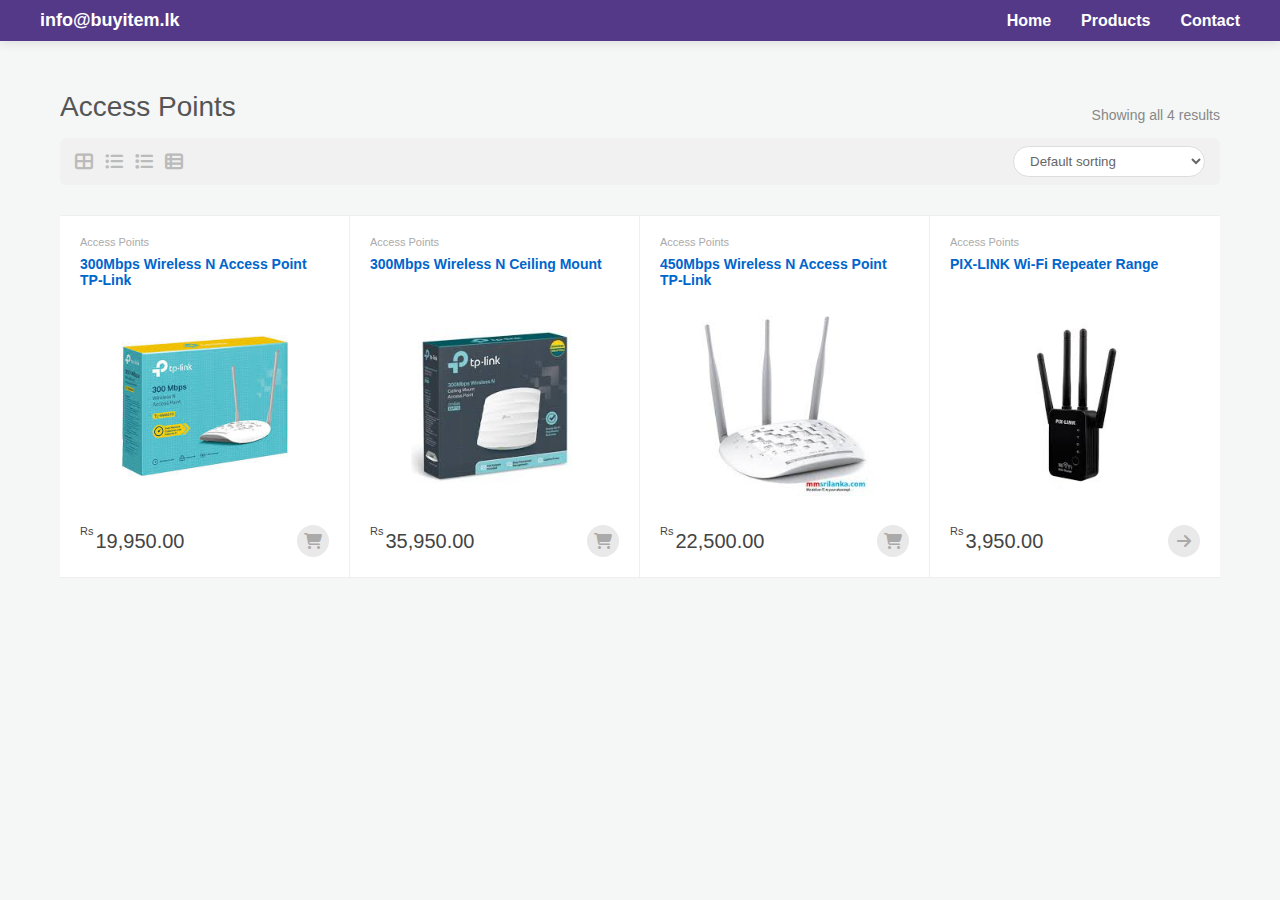
<file: access-points.html>
<!DOCTYPE html>
<html lang="en">
<head>
    <meta charset="UTF-8">
    <meta name="viewport" content="width=device-width, initial-scale=1.0">
    <title>Access Points | Buyitem.lk</title>
    <link rel="stylesheet" href="https://cdnjs.cloudflare.com/ajax/libs/font-awesome/6.4.2/css/all.min.css">
    <style>
        /* REUSED GLOBAL STYLES */
        * { margin: 0; padding: 0; box-sizing: border-box; font-family: 'Segoe UI', Tahoma, Geneva, Verdana, sans-serif; }
        body { background-color: #f4f7f6; color: #333; }

        .navbar { 
            background-color: rgba(75, 46, 131, 0.95); 
            padding: 10px 40px; 
            display: flex; 
            justify-content: space-between; 
            align-items: center;
            color: white;
            box-shadow: 0 2px 10px rgba(0,0,0,0.1);
        }
        .nav-brand { color: white; font-size: 18px; font-weight: bold; text-decoration: none; }
        .nav-menu { list-style: none; display: flex; gap: 30px; }
        .nav-menu li a { color: white; text-decoration: none; font-weight: bold; }

        /* SHOP SPECIFIC STYLES */
        .container { max-width: 1200px; margin: 30px auto; padding: 20px; }
        
        .breadcrumb-area { display: flex; justify-content: space-between; align-items: flex-end; margin-bottom: 15px; }
        .breadcrumb-area h1 { font-size: 28px; color: #555; font-weight: 500; }
        .results-text { color: #888; font-size: 14px; }

        /* THE GREY TOOLBAR FROM YOUR IMAGE */
        .shop-toolbar {
            background: #f1f1f1;
            padding: 8px 15px;
            border-radius: 6px;
            display: flex;
            justify-content: space-between;
            align-items: center;
            margin-bottom: 30px;
        }
        .view-controls { color: #bbb; display: flex; gap: 12px; font-size: 18px; }
        .view-controls i { cursor: pointer; transition: 0.2s; }
        .view-controls i:hover { color: #666; }
        
        .sort-dropdown {
            padding: 6px 12px;
            border: 1px solid #ddd;
            border-radius: 20px;
            background: #fff;
            color: #666;
            outline: none;
        }

        /* PRODUCT GRID MATCHING THE IMAGE */
        .product-list {
            display: grid;
            grid-template-columns: repeat(4, 1fr);
            border-top: 1px solid #eee;
        }

        .item-card {
            padding: 20px;
            background: #fff;
            border-right: 1px solid #eee;
            border-bottom: 1px solid #eee;
            transition: 0.3s;
        }
        .item-card:hover { box-shadow: 0 0 15px rgba(0,0,0,0.05); }

        .cat-name { color: #aaa; font-size: 11px; text-transform: capitalize; margin-bottom: 8px; display: block; }
        .prod-name { 
            color: #0066cc; 
            font-weight: bold; 
            font-size: 14px; 
            text-decoration: none; 
            display: block;
            height: 40px;
            margin-bottom: 10px;
        }
        .prod-img { width: 100%; height: 180px; object-fit: contain; margin: 10px 0; }

        .price-box { display: flex; justify-content: space-between; align-items: center; margin-top: 15px; }
        .currency { font-size: 11px; vertical-align: top; margin-right: 2px; position: relative; top: -5px; }
        .amount { font-size: 20px; color: #444; font-weight: 400; }

        /* BUTTONS FROM IMAGE */
        .btn-cart {
            width: 32px;
            height: 32px;
            background: #e9e9e9;
            border-radius: 50%;
            display: flex;
            align-items: center;
            justify-content: center;
            color: #aaa;
            text-decoration: none;
        }
        .btn-arrow {
            width: 32px;
            height: 32px;
            background: #e9e9e9;
            border-radius: 16px;
            padding: 0 10px;
            display: flex;
            align-items: center;
            justify-content: center;
            color: #aaa;
            text-decoration: none;
        }

        @media (max-width: 992px) { .product-list { grid-template-columns: repeat(2, 1fr); } }
        @media (max-width: 500px) { .product-list { grid-template-columns: 1fr; } }
    </style>
</head>
<body>

<nav class="navbar"> 
    <a href="index.html" class="nav-brand">info@buyitem.lk</a> 
    <ul class="nav-menu"> 
        <li><a href="index.html#home">Home</a></li> 
        <li><a href="index.html#products">Products</a></li> 
        <li><a href="index.html#contact">Contact</a></li> 
    </ul> 
</nav>

<div class="container">
    <div class="breadcrumb-area">
        <h1>Access Points</h1>
        <span class="results-text">Showing all 4 results</span>
    </div>

    <div class="shop-toolbar">
        <div class="view-controls">
            <i class="fa-solid fa-table-cells-large"></i>
            <i class="fa-solid fa-list-ul"></i>
            <i class="fa-solid fa-list"></i>
            <i class="fa-solid fa-table-list"></i>
        </div>
        <select class="sort-dropdown">
            <option>Default sorting</option>
            <option>Sort by price: low to high</option>
            <option>Sort by price: high to low</option>
        </select>
    </div>

    <div class="product-list">
        
        <div class="item-card">
            <span class="cat-name">Access Points</span>
            <a href="#" class="prod-name">300Mbps Wireless N Access Point TP-Link</a>
            <img src="300Mbps Wireless N Access Point TP-Link.jpg" class="prod-img" alt="TP-Link">
            <div class="price-box">
                <div class="amount"><span class="currency">Rs</span>19,950.00</div>
                <a href="#" class="btn-cart"><i class="fa-solid fa-cart-shopping"></i></a>
            </div>
        </div>

        <div class="item-card">
            <span class="cat-name">Access Points</span>
            <a href="#" class="prod-name">300Mbps Wireless N Ceiling Mount</a>
            <img src="300Mbps Wireless N Ceiling Mount.jpg" class="prod-img" alt="Ceiling Mount">
            <div class="price-box">
                <div class="amount"><span class="currency">Rs</span>35,950.00</div>
                <a href="#" class="btn-cart"><i class="fa-solid fa-cart-shopping"></i></a>
            </div>
        </div>

        <div class="item-card">
            <span class="cat-name">Access Points</span>
            <a href="#" class="prod-name">450Mbps Wireless N Access Point TP-Link</a>
            <img src="450Mbps Wireless N Access Point TP-Link.jpg" class="prod-img" alt="TP-Link 450">
            <div class="price-box">
                <div class="amount"><span class="currency">Rs</span>22,500.00</div>
                <a href="#" class="btn-cart"><i class="fa-solid fa-cart-shopping"></i></a>
            </div>
        </div>

        <div class="item-card" style="border-right: none;">
            <span class="cat-name">Access Points</span>
            <a href="#" class="prod-name">PIX-LINK Wi-Fi Repeater Range</a>
            <img src="PIX-LINK Wi-Fi Repeater Range.jpg" class="prod-img" alt="Pix-Link">
            <div class="price-box">
                <div class="amount"><span class="currency">Rs</span>3,950.00</div>
                <a href="#" class="btn-arrow"><i class="fa-solid fa-arrow-right"></i></a>
            </div>
        </div>

    </div>
</div>

</body>
</html>
</file>
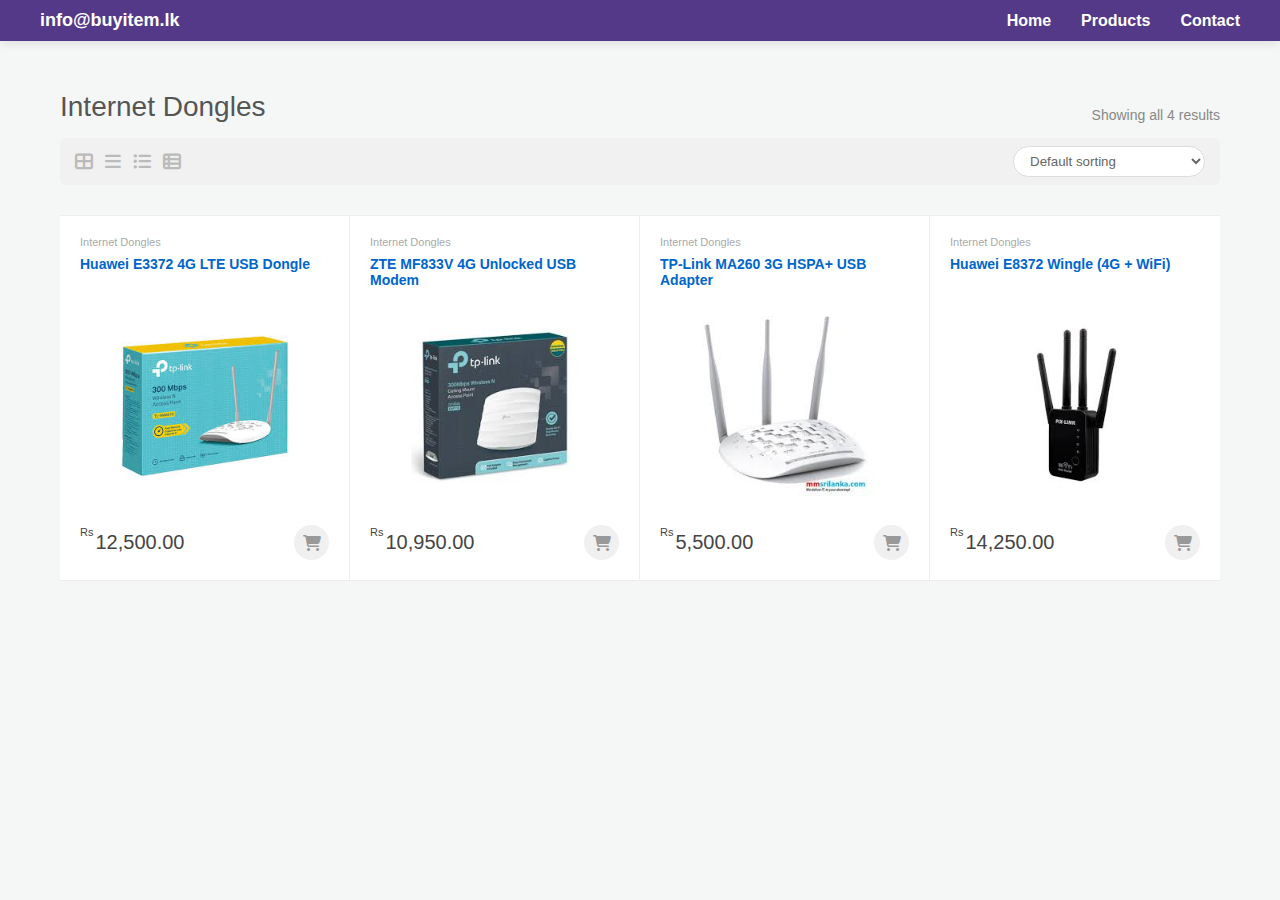
<file: internet-dongles.html>
<!DOCTYPE html>
<html lang="en">
<head>
    <meta charset="UTF-8">
    <meta name="viewport" content="width=device-width, initial-scale=1.0">
    <title>Internet Dongles | Buyitem.lk</title>
    <link rel="stylesheet" href="https://cdnjs.cloudflare.com/ajax/libs/font-awesome/6.4.2/css/all.min.css">
    <style>
        /* GLOBAL STYLES (Matching your brand) */
        * { margin: 0; padding: 0; box-sizing: border-box; font-family: 'Segoe UI', Tahoma, Geneva, Verdana, sans-serif; }
        body { background-color: #f4f7f6; color: #333; }

        .navbar { 
            background-color: rgba(75, 46, 131, 0.95); 
            padding: 10px 40px; 
            display: flex; 
            justify-content: space-between; 
            align-items: center;
            color: white;
            box-shadow: 0 2px 10px rgba(0,0,0,0.1);
        }
        .nav-brand { color: white; font-size: 18px; font-weight: bold; text-decoration: none; }
        .nav-menu { list-style: none; display: flex; gap: 30px; }
        .nav-menu li a { color: white; text-decoration: none; font-weight: bold; transition: 0.3s; }
        .nav-menu li a:hover { color: #ffeb3b; }

        /* CONTENT STYLES */
        .container { max-width: 1200px; margin: 30px auto; padding: 20px; }
        
        .breadcrumb-area { display: flex; justify-content: space-between; align-items: flex-end; margin-bottom: 15px; }
        .breadcrumb-area h1 { font-size: 28px; color: #555; font-weight: 500; }
        .results-text { color: #888; font-size: 14px; }

        /* TOOLBAR */
        .shop-toolbar {
            background: #f1f1f1;
            padding: 8px 15px;
            border-radius: 6px;
            display: flex;
            justify-content: space-between;
            align-items: center;
            margin-bottom: 30px;
        }
        .view-controls { color: #bbb; display: flex; gap: 12px; font-size: 18px; }
        
        .sort-dropdown {
            padding: 6px 12px;
            border: 1px solid #ddd;
            border-radius: 20px;
            background: #fff;
            color: #666;
            outline: none;
        }

        /* PRODUCT GRID */
        .product-list {
            display: grid;
            grid-template-columns: repeat(4, 1fr);
            border-top: 1px solid #eee;
        }

        .item-card {
            padding: 20px;
            background: #fff;
            border-right: 1px solid #eee;
            border-bottom: 1px solid #eee;
            transition: 0.3s;
        }
        .item-card:hover { box-shadow: 0 0 15px rgba(0,0,0,0.05); }

        .cat-name { color: #aaa; font-size: 11px; margin-bottom: 8px; display: block; }
        .prod-name { 
            color: #0066cc; 
            font-weight: bold; 
            font-size: 14px; 
            text-decoration: none; 
            display: block;
            height: 40px;
            margin-bottom: 10px;
        }
        .prod-img { width: 100%; height: 180px; object-fit: contain; margin: 10px 0; }

        .price-box { display: flex; justify-content: space-between; align-items: center; margin-top: 15px; }
        .currency { font-size: 11px; vertical-align: top; margin-right: 2px; position: relative; top: -5px; }
        .amount { font-size: 20px; color: #444; font-weight: 400; }

        .btn-cart {
            width: 35px;
            height: 35px;
            background: #f0f0f0;
            border-radius: 50%;
            display: flex;
            align-items: center;
            justify-content: center;
            color: #999;
            text-decoration: none;
            transition: 0.3s;
        }
        .btn-cart:hover { background: #4b2e83; color: white; }

        /* RESPONSIVE */
        @media (max-width: 992px) { .product-list { grid-template-columns: repeat(2, 1fr); } }
        @media (max-width: 600px) { .product-list { grid-template-columns: 1fr; } }
    </style>
</head>
<body>

<nav class="navbar"> 
    <a href="index.html" class="nav-brand">info@buyitem.lk</a> 
    <ul class="nav-menu"> 
        <li><a href="index.html#home">Home</a></li> 
        <li><a href="index.html#products">Products</a></li> 
        <li><a href="index.html#contact">Contact</a></li> 
    </ul> 
</nav>

<div class="container">
    <div class="breadcrumb-area">
        <h1>Internet Dongles</h1>
        <span class="results-text">Showing all 4 results</span>
    </div>

    <div class="shop-toolbar">
        <div class="view-controls">
            <i class="fa-solid fa-table-cells-large"></i>
            <i class="fa-solid fa-bars"></i>
            <i class="fa-solid fa-list-ul"></i>
            <i class="fa-solid fa-table-list"></i>
        </div>
        <select class="sort-dropdown">
            <option>Default sorting</option>
            <option>Sort by price: low to high</option>
            <option>Sort by price: high to low</option>
        </select>
    </div>

    <div class="product-list">
        
        <div class="item-card">
            <span class="cat-name">Internet Dongles</span>
            <a href="#" class="prod-name">Huawei E3372 4G LTE USB Dongle</a>
            <img src="300Mbps Wireless N Access Point TP-Link.jpg" class="prod-img" alt="Huawei Dongle">
            <div class="price-box">
                <div class="amount"><span class="currency">Rs</span>12,500.00</div>
                <a href="#" class="btn-cart"><i class="fa-solid fa-cart-shopping"></i></a>
            </div>
        </div>

        <div class="item-card">
            <span class="cat-name">Internet Dongles</span>
            <a href="#" class="prod-name">ZTE MF833V 4G Unlocked USB Modem</a>
            <img src="300Mbps Wireless N Ceiling Mount.jpg" class="prod-img" alt="ZTE Dongle">
            <div class="price-box">
                <div class="amount"><span class="currency">Rs</span>10,950.00</div>
                <a href="#" class="btn-cart"><i class="fa-solid fa-cart-shopping"></i></a>
            </div>
        </div>

        <div class="item-card">
            <span class="cat-name">Internet Dongles</span>
            <a href="#" class="prod-name">TP-Link MA260 3G HSPA+ USB Adapter</a>
            <img src="450Mbps Wireless N Access Point TP-Link.jpg" class="prod-img" alt="TP-Link Dongle">
            <div class="price-box">
                <div class="amount"><span class="currency">Rs</span>5,500.00</div>
                <a href="#" class="btn-cart"><i class="fa-solid fa-cart-shopping"></i></a>
            </div>
        </div>

        <div class="item-card" style="border-right: none;">
            <span class="cat-name">Internet Dongles</span>
            <a href="#" class="prod-name">Huawei E8372 Wingle (4G + WiFi)</a>
            <img src="PIX-LINK Wi-Fi Repeater Range.jpg" class="prod-img" alt="Huawei Wingle">
            <div class="price-box">
                <div class="amount"><span class="currency">Rs</span>14,250.00</div>
                <a href="#" class="btn-cart"><i class="fa-solid fa-cart-shopping"></i></a>
            </div>
        </div>

    </div>
</div>

</body>
</html>
</file>
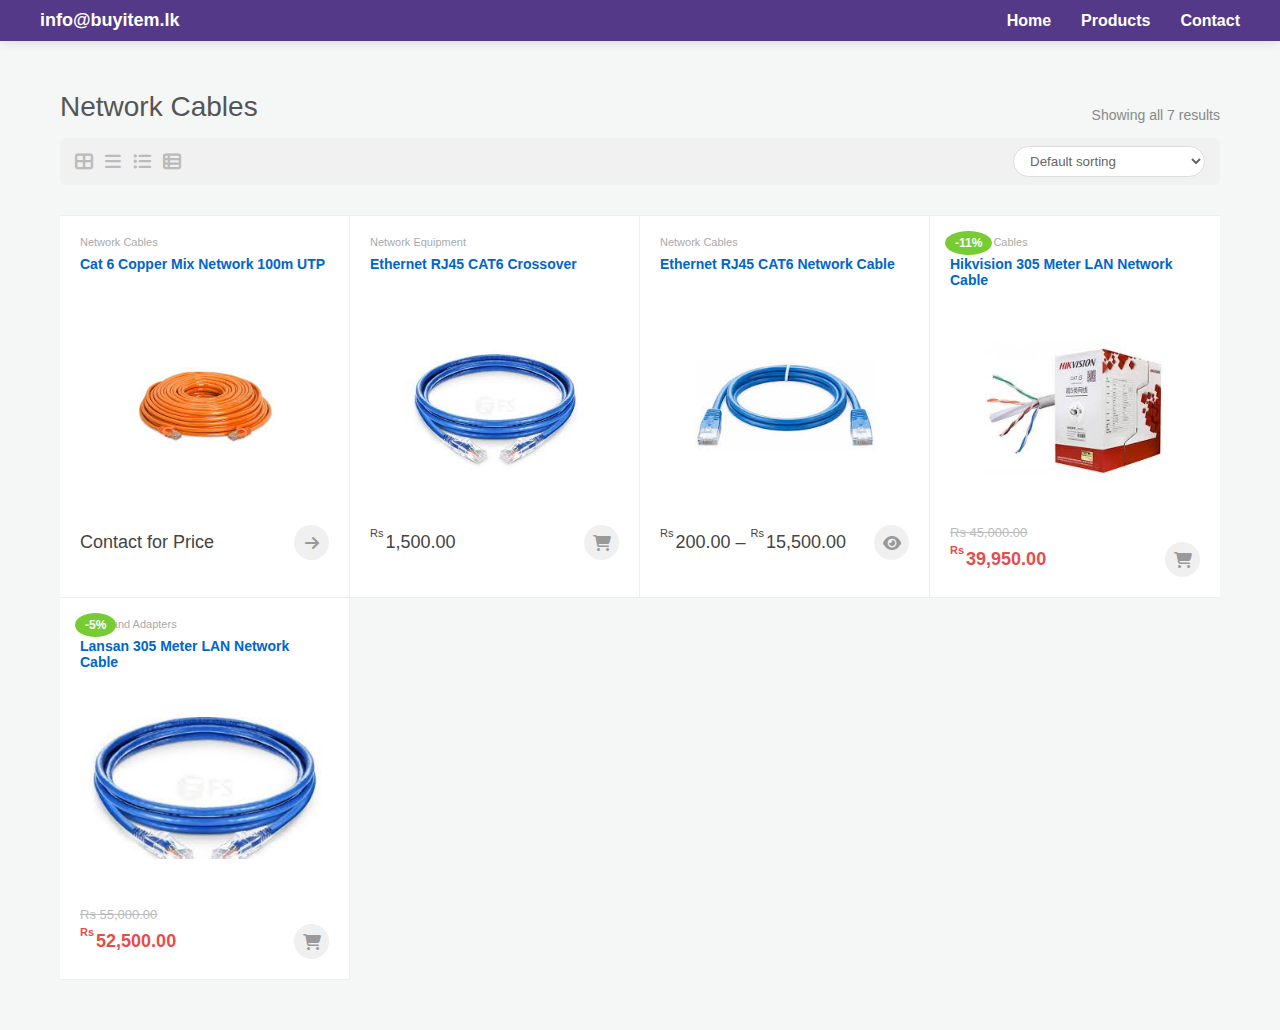
<file: network-cables.html>
<!DOCTYPE html>
<html lang="en">
<head>
    <meta charset="UTF-8">
    <meta name="viewport" content="width=device-width, initial-scale=1.0">
    <title>Network Cables | Buyitem.lk</title>
    <link rel="stylesheet" href="https://cdnjs.cloudflare.com/ajax/libs/font-awesome/6.4.2/css/all.min.css">
    <style>
        /* GLOBAL STYLES */
        * { margin: 0; padding: 0; box-sizing: border-box; font-family: 'Segoe UI', Tahoma, Geneva, Verdana, sans-serif; }
        body { background-color: #f4f7f6; color: #333; }

        .navbar { 
            background-color: rgba(75, 46, 131, 0.95); 
            padding: 10px 40px; 
            display: flex; 
            justify-content: space-between; 
            align-items: center;
            color: white;
            box-shadow: 0 2px 10px rgba(0,0,0,0.1);
        }
        .nav-brand { color: white; font-size: 18px; font-weight: bold; text-decoration: none; }
        .nav-menu { list-style: none; display: flex; gap: 30px; }
        .nav-menu li a { color: white; text-decoration: none; font-weight: bold; transition: 0.3s; }
        .nav-menu li a:hover { color: #ffeb3b; }

        /* CONTENT STYLES */
        .container { max-width: 1200px; margin: 30px auto; padding: 20px; }
        
        .breadcrumb-area { display: flex; justify-content: space-between; align-items: flex-end; margin-bottom: 15px; }
        .breadcrumb-area h1 { font-size: 28px; color: #555; font-weight: 500; }
        .results-text { color: #888; font-size: 14px; }

        /* TOOLBAR */
        .shop-toolbar {
            background: #f1f1f1;
            padding: 8px 15px;
            border-radius: 6px;
            display: flex;
            justify-content: space-between;
            align-items: center;
            margin-bottom: 30px;
        }
        .view-controls { color: #bbb; display: flex; gap: 12px; font-size: 18px; }
        
        .sort-dropdown {
            padding: 6px 12px;
            border: 1px solid #ddd;
            border-radius: 20px;
            background: #fff;
            color: #666;
            outline: none;
        }

        /* PRODUCT GRID */
        .product-list {
            display: grid;
            grid-template-columns: repeat(4, 1fr);
            border-top: 1px solid #eee;
        }

        .item-card {
            padding: 20px;
            background: #fff;
            border-right: 1px solid #eee;
            border-bottom: 1px solid #eee;
            transition: 0.3s;
            position: relative;
        }
        .item-card:hover { box-shadow: 0 0 15px rgba(0,0,0,0.05); }

        /* DISCOUNT BADGE */
        .badge {
            position: absolute;
            top: 15px;
            left: 15px;
            background: #77cc33;
            color: white;
            padding: 5px 10px;
            border-radius: 50%;
            font-size: 12px;
            font-weight: bold;
            z-index: 10;
        }

        .cat-name { color: #aaa; font-size: 11px; margin-bottom: 8px; display: block; }
        .prod-name { 
            color: #0066cc; 
            font-weight: bold; 
            font-size: 14px; 
            text-decoration: none; 
            display: block;
            height: 40px;
            margin-bottom: 10px;
        }
        .prod-img { width: 100%; height: 180px; object-fit: contain; margin: 10px 0; }

        .price-box { margin-top: 15px; }
        .old-price { color: #bbb; text-decoration: line-through; font-size: 13px; display: block; margin-bottom: 2px; }
        .price-details { display: flex; justify-content: space-between; align-items: center; }
        .currency { font-size: 11px; vertical-align: top; margin-right: 2px; position: relative; top: -5px; }
        .amount { font-size: 18px; color: #e54d4d; font-weight: bold; }
        .amount.normal { color: #444; font-weight: 400; }

        .btn-cart {
            width: 35px;
            height: 35px;
            background: #f0f0f0;
            border-radius: 50%;
            display: flex;
            align-items: center;
            justify-content: center;
            color: #999;
            text-decoration: none;
            transition: 0.3s;
        }
        .btn-cart:hover { background: #4b2e83; color: white; }

        /* RESPONSIVE */
        @media (max-width: 992px) { .product-list { grid-template-columns: repeat(2, 1fr); } }
        @media (max-width: 600px) { .product-list { grid-template-columns: 1fr; } }
    </style>
</head>
<body>

<nav class="navbar"> 
    <a href="index.html" class="nav-brand">info@buyitem.lk</a> 
    <ul class="nav-menu"> 
        <li><a href="index.html#home">Home</a></li> 
        <li><a href="index.html#products">Products</a></li> 
        <li><a href="index.html#contact">Contact</a></li> 
    </ul> 
</nav>

<div class="container">
    <div class="breadcrumb-area">
        <h1>Network Cables</h1>
        <span class="results-text">Showing all 7 results</span>
    </div>

    <div class="shop-toolbar">
        <div class="view-controls">
            <i class="fa-solid fa-table-cells-large"></i>
            <i class="fa-solid fa-bars"></i>
            <i class="fa-solid fa-list-ul"></i>
            <i class="fa-solid fa-table-list"></i>
        </div>
        <select class="sort-dropdown">
            <option>Default sorting</option>
            <option>Sort by price: low to high</option>
            <option>Sort by price: high to low</option>
        </select>
    </div>

    <div class="product-list">
        
        <div class="item-card">
            <span class="cat-name">Network Cables</span>
            <a href="#" class="prod-name">Cat 6 Copper Mix Network 100m UTP</a>
            <img src="Cat 6 Copper Mix Network 100m UTP.jpg" class="prod-img" alt="Cat 6 100m">
            <div class="price-box">
                <div class="price-details">
                    <div class="amount normal">Contact for Price</div>
                    <a href="#" class="btn-cart"><i class="fa-solid fa-arrow-right"></i></a>
                </div>
            </div>
        </div>

        <div class="item-card">
            <span class="cat-name">Network Equipment</span>
            <a href="#" class="prod-name">Ethernet RJ45 CAT6 Crossover</a>
            <img src="Ethernet RJ45 CAT6 Crossover.jpg" class="prod-img" alt="CAT6 Crossover">
            <div class="price-box">
                <div class="price-details">
                    <div class="amount normal"><span class="currency">Rs</span>1,500.00</div>
                    <a href="#" class="btn-cart"><i class="fa-solid fa-cart-shopping"></i></a>
                </div>
            </div>
        </div>

        <div class="item-card">
            <span class="cat-name">Network Cables</span>
            <a href="#" class="prod-name">Ethernet RJ45 CAT6 Network Cable</a>
            <img src="Ethernet RJ45 CAT6 Network Cable.jpg" class="prod-img" alt="CAT6 Network">
            <div class="price-box">
                <div class="price-details">
                    <div class="amount normal"><span class="currency">Rs</span>200.00 – <span class="currency">Rs</span>15,500.00</div>
                    <a href="#" class="btn-cart"><i class="fa-solid fa-eye"></i></a>
                </div>
            </div>
        </div>

        <div class="item-card" style="border-right: none;">
            <div class="badge">-11%</div>
            <span class="cat-name">Network Cables</span>
            <a href="#" class="prod-name">Hikvision 305 Meter LAN Network Cable</a>
            <img src="Hikvision 305 Meter LAN Network Cable.jpg" class="prod-img" alt="Hikvision LAN">
            <div class="price-box">
                <span class="old-price">Rs 45,000.00</span>
                <div class="price-details">
                    <div class="amount"><span class="currency">Rs</span>39,950.00</div>
                    <a href="#" class="btn-cart"><i class="fa-solid fa-cart-shopping"></i></a>
                </div>
            </div>
        </div>

        <div class="item-card">
            <div class="badge">-5%</div>
            <span class="cat-name">Cable and Adapters</span>
            <a href="#" class="prod-name">Lansan 305 Meter LAN Network Cable</a>
            <img src="Lansan 305 Meter LAN Network Cable.jpg" class="prod-img" alt="Lansan LAN">
            <div class="price-box">
                <span class="old-price">Rs 55,000.00</span>
                <div class="price-details">
                    <div class="amount"><span class="currency">Rs</span>52,500.00</div>
                    <a href="#" class="btn-cart"><i class="fa-solid fa-cart-shopping"></i></a>
                </div>
            </div>
        </div>

    </div>
</div>

</body>
</html>
</file>
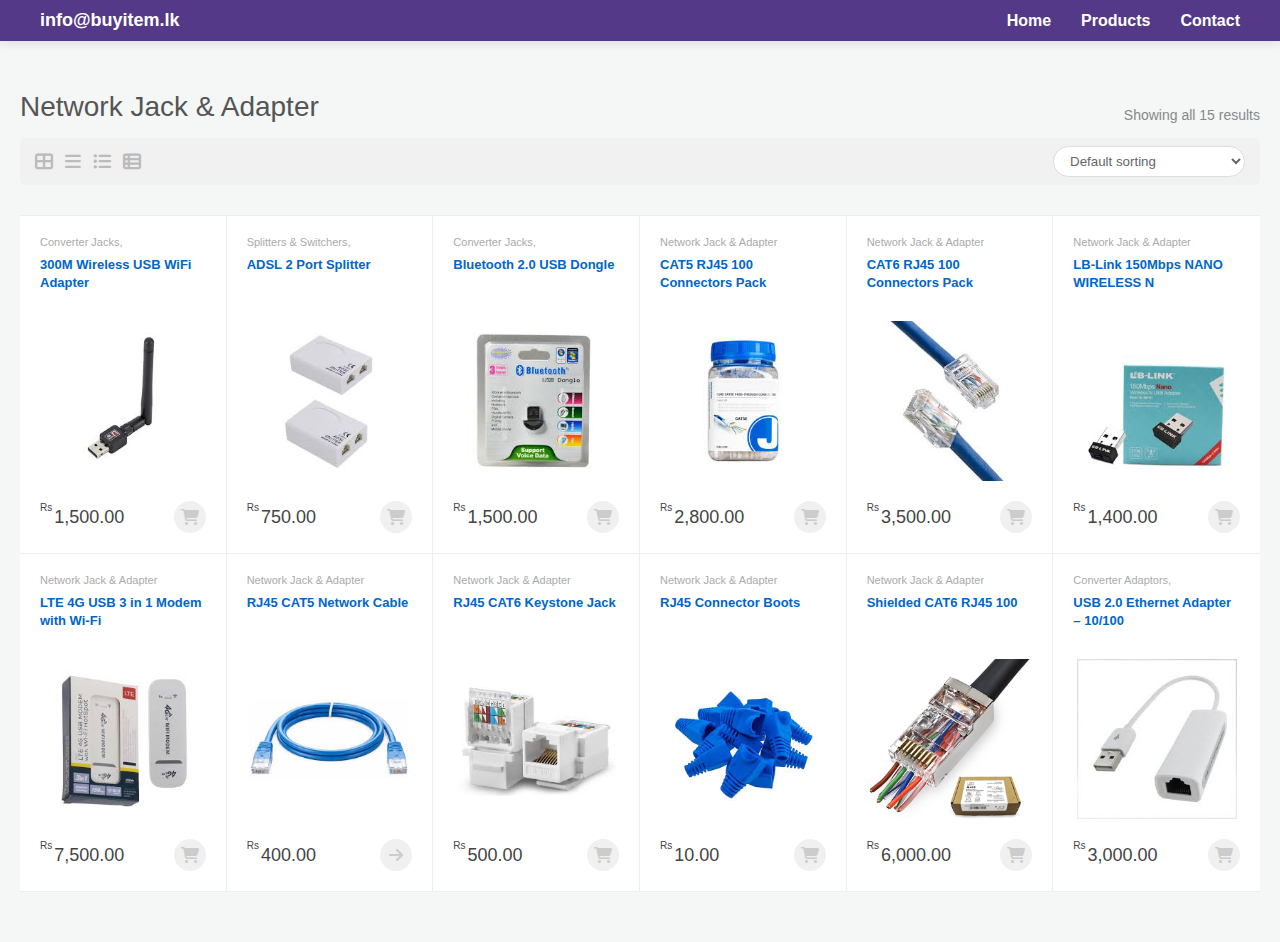
<file: network-jack.html>
<!DOCTYPE html>
<html lang="en">
<head>
    <meta charset="UTF-8">
    <meta name="viewport" content="width=device-width, initial-scale=1.0">
    <title>Network Jack & Adapter | Buyitem.lk</title>
    <link rel="stylesheet" href="https://cdnjs.cloudflare.com/ajax/libs/font-awesome/6.4.2/css/all.min.css">
    <style>
        /* GLOBAL STYLES */
        * { margin: 0; padding: 0; box-sizing: border-box; font-family: 'Segoe UI', Tahoma, Geneva, Verdana, sans-serif; }
        body { background-color: #f4f7f6; color: #333; }

        .navbar { 
            background-color: rgba(75, 46, 131, 0.95); 
            padding: 10px 40px; 
            display: flex; 
            justify-content: space-between; 
            align-items: center;
            color: white;
            box-shadow: 0 2px 10px rgba(0,0,0,0.1);
        }
        .nav-brand { color: white; font-size: 18px; font-weight: bold; text-decoration: none; }
        .nav-menu { list-style: none; display: flex; gap: 30px; }
        .nav-menu li a { color: white; text-decoration: none; font-weight: bold; transition: 0.3s; }
        .nav-menu li a:hover { color: #ffeb3b; }

        /* CONTENT STYLES */
        .container { max-width: 1400px; margin: 30px auto; padding: 20px; }
        
        .breadcrumb-area { display: flex; justify-content: space-between; align-items: flex-end; margin-bottom: 15px; }
        .breadcrumb-area h1 { font-size: 28px; color: #555; font-weight: 500; }
        .results-text { color: #888; font-size: 14px; }

        /* TOOLBAR */
        .shop-toolbar {
            background: #f1f1f1;
            padding: 8px 15px;
            border-radius: 6px;
            display: flex;
            justify-content: space-between;
            align-items: center;
            margin-bottom: 30px;
        }
        .view-controls { color: #bbb; display: flex; gap: 12px; font-size: 18px; }
        
        .sort-dropdown {
            padding: 6px 12px;
            border: 1px solid #ddd;
            border-radius: 20px;
            background: #fff;
            color: #666;
            outline: none;
        }

        /* PRODUCT GRID (5 Columns to match your image) */
        .product-list {
            display: grid;
            grid-template-columns: repeat(6, 1fr);
            border-top: 1px solid #eee;
        }

        .item-card {
            padding: 20px;
            background: #fff;
            border-right: 1px solid #eee;
            border-bottom: 1px solid #eee;
            transition: 0.3s;
            display: flex;
            flex-direction: column;
        }
        .item-card:hover { box-shadow: 0 0 15px rgba(0,0,0,0.05); }

        .cat-name { color: #aaa; font-size: 11px; margin-bottom: 8px; display: block; }
        .prod-name { 
            color: #0066cc; 
            font-weight: bold; 
            font-size: 13px; 
            text-decoration: none; 
            display: block;
            height: 45px;
            margin-bottom: 10px;
            line-height: 1.4;
        }
        .prod-img { width: 100%; height: 160px; object-fit: contain; margin: 10px 0; }

        .price-box { display: flex; justify-content: space-between; align-items: center; margin-top: auto; padding-top: 10px; }
        .currency { font-size: 10px; vertical-align: top; margin-right: 2px; position: relative; top: -5px; }
        .amount { font-size: 18px; color: #444; font-weight: 400; }

        .btn-cart {
            width: 32px;
            height: 32px;
            background: #f0f0f0;
            border-radius: 50%;
            display: flex;
            align-items: center;
            justify-content: center;
            color: #ccc;
            text-decoration: none;
            transition: 0.3s;
        }
        .btn-cart:hover { background: #4b2e83; color: white; }

        /* RESPONSIVE */
        @media (max-width: 1200px) { .product-list { grid-template-columns: repeat(4, 1fr); } }
        @media (max-width: 900px) { .product-list { grid-template-columns: repeat(2, 1fr); } }
        @media (max-width: 500px) { .product-list { grid-template-columns: 1fr; } }
    </style>
</head>
<body>

<nav class="navbar"> 
    <a href="index.html" class="nav-brand">info@buyitem.lk</a> 
    <ul class="nav-menu"> 
        <li><a href="index.html#home">Home</a></li> 
        <li><a href="index.html#products">Products</a></li> 
        <li><a href="index.html#contact">Contact</a></li> 
    </ul> 
</nav>

<div class="container">
    <div class="breadcrumb-area">
        <h1>Network Jack & Adapter</h1>
        <span class="results-text">Showing all 15 results</span>
    </div>

    <div class="shop-toolbar">
        <div class="view-controls">
            <i class="fa-solid fa-table-cells-large"></i>
            <i class="fa-solid fa-bars"></i>
            <i class="fa-solid fa-list-ul"></i>
            <i class="fa-solid fa-table-list"></i>
        </div>
        <select class="sort-dropdown">
            <option>Default sorting</option>
            <option>Sort by price: low to high</option>
            <option>Sort by price: high to low</option>
        </select>
    </div>

    <div class="product-list">
        
        <div class="item-card">
            <span class="cat-name">Converter Jacks,</span>
            <a href="#" class="prod-name">300M Wireless USB WiFi Adapter</a>
            <img src="300M Wireless USB WiFi Adapter.jpg" class="prod-img" alt="WiFi Adapter">
            <div class="price-box">
                <div class="amount"><span class="currency">Rs</span>1,500.00</div>
                <a href="#" class="btn-cart"><i class="fa-solid fa-cart-shopping"></i></a>
            </div>
        </div>

        <div class="item-card">
            <span class="cat-name">Splitters & Switchers,</span>
            <a href="#" class="prod-name">ADSL 2 Port Splitter</a>
            <img src="ADSL 2 Port Splitter.jpg" class="prod-img" alt="Splitter">
            <div class="price-box">
                <div class="amount"><span class="currency">Rs</span>750.00</div>
                <a href="#" class="btn-cart"><i class="fa-solid fa-cart-shopping"></i></a>
            </div>
        </div>

        <div class="item-card">
            <span class="cat-name">Converter Jacks,</span>
            <a href="#" class="prod-name">Bluetooth 2.0 USB Dongle</a>
            <img src="Bluetooth 2.0 USB Dongle.jpg" class="prod-img" alt="Bluetooth">
            <div class="price-box">
                <div class="amount"><span class="currency">Rs</span>1,500.00</div>
                <a href="#" class="btn-cart"><i class="fa-solid fa-cart-shopping"></i></a>
            </div>
        </div>

        <div class="item-card">
            <span class="cat-name">Network Jack & Adapter</span>
            <a href="#" class="prod-name">CAT5 RJ45 100 Connectors Pack</a>
            <img src="CAT5 RJ45 100 Connectors Pack.jpg" class="prod-img" alt="CAT5">
            <div class="price-box">
                <div class="amount"><span class="currency">Rs</span>2,800.00</div>
                <a href="#" class="btn-cart"><i class="fa-solid fa-cart-shopping"></i></a>
            </div>
        </div>

        <div class="item-card">
            <span class="cat-name">Network Jack & Adapter</span>
            <a href="#" class="prod-name">CAT6 RJ45 100 Connectors Pack</a>
            <img src="CAT6 RJ45 100 Connectors Pack.jpg" class="prod-img" alt="CAT6">
            <div class="price-box">
                <div class="amount"><span class="currency">Rs</span>3,500.00</div>
                <a href="#" class="btn-cart"><i class="fa-solid fa-cart-shopping"></i></a>
            </div>
        </div>

        <div class="item-card" style="border-right: none;">
            <span class="cat-name">Network Jack & Adapter</span>
            <a href="#" class="prod-name">LB-Link 150Mbps NANO WIRELESS N</a>
            <img src="LB-Link 150Mbps NANO WIRELESS N.jpg" class="prod-img" alt="LB Link">
            <div class="price-box">
                <div class="amount"><span class="currency">Rs</span>1,400.00</div>
                <a href="#" class="btn-cart"><i class="fa-solid fa-cart-shopping"></i></a>
            </div>
        </div>

        <div class="item-card">
            <span class="cat-name">Network Jack & Adapter</span>
            <a href="#" class="prod-name">LTE 4G USB 3 in 1 Modem with Wi-Fi</a>
            <img src="LTE 4G USB 3 in 1 Modem with Wi-Fi.jpg" class="prod-img" alt="LTE Modem">
            <div class="price-box">
                <div class="amount"><span class="currency">Rs</span>7,500.00</div>
                <a href="#" class="btn-cart"><i class="fa-solid fa-cart-shopping"></i></a>
            </div>
        </div>

        <div class="item-card">
            <span class="cat-name">Network Jack & Adapter</span>
            <a href="#" class="prod-name">RJ45 CAT5 Network Cable</a>
            <img src="RJ45 CAT5 Network Cable.jpg" class="prod-img" alt="CAT5 Cable">
            <div class="price-box">
                <div class="amount"><span class="currency">Rs</span>400.00</div>
                <a href="#" class="btn-cart"><i class="fa-solid fa-arrow-right"></i></a>
            </div>
        </div>

        <div class="item-card">
            <span class="cat-name">Network Jack & Adapter</span>
            <a href="#" class="prod-name">RJ45 CAT6 Keystone Jack</a>
            <img src="RJ45 CAT6 Keystone Jack.jpg" class="prod-img" alt="Keystone">
            <div class="price-box">
                <div class="amount"><span class="currency">Rs</span>500.00</div>
                <a href="#" class="btn-cart"><i class="fa-solid fa-cart-shopping"></i></a>
            </div>
        </div>

        <div class="item-card">
            <span class="cat-name">Network Jack & Adapter</span>
            <a href="#" class="prod-name">RJ45 Connector Boots</a>
            <img src="RJ45 Connector Boots.jpg" class="prod-img" alt="Boots">
            <div class="price-box">
                <div class="amount"><span class="currency">Rs</span>10.00</div>
                <a href="#" class="btn-cart"><i class="fa-solid fa-cart-shopping"></i></a>
            </div>
        </div>

        <div class="item-card">
            <span class="cat-name">Network Jack & Adapter</span>
            <a href="#" class="prod-name">Shielded CAT6 RJ45 100</a>
            <img src="Shielded CAT6 RJ45 100.jpg" class="prod-img" alt="Shielded RJ45">
            <div class="price-box">
                <div class="amount"><span class="currency">Rs</span>6,000.00</div>
                <a href="#" class="btn-cart"><i class="fa-solid fa-cart-shopping"></i></a>
            </div>
        </div>

        <div class="item-card" style="border-right: none;">
            <span class="cat-name">Converter Adaptors,</span>
            <a href="#" class="prod-name">USB 2.0 Ethernet Adapter – 10/100</a>
            <img src="USB 2.0 Ethernet Adapter.jpg" class="prod-img" alt="USB Ethernet">
            <div class="price-box">
                <div class="amount"><span class="currency">Rs</span>3,000.00</div>
                <a href="#" class="btn-cart"><i class="fa-solid fa-cart-shopping"></i></a>
            </div>
        </div>

    </div>
</div>

</body>
</html>
</file>
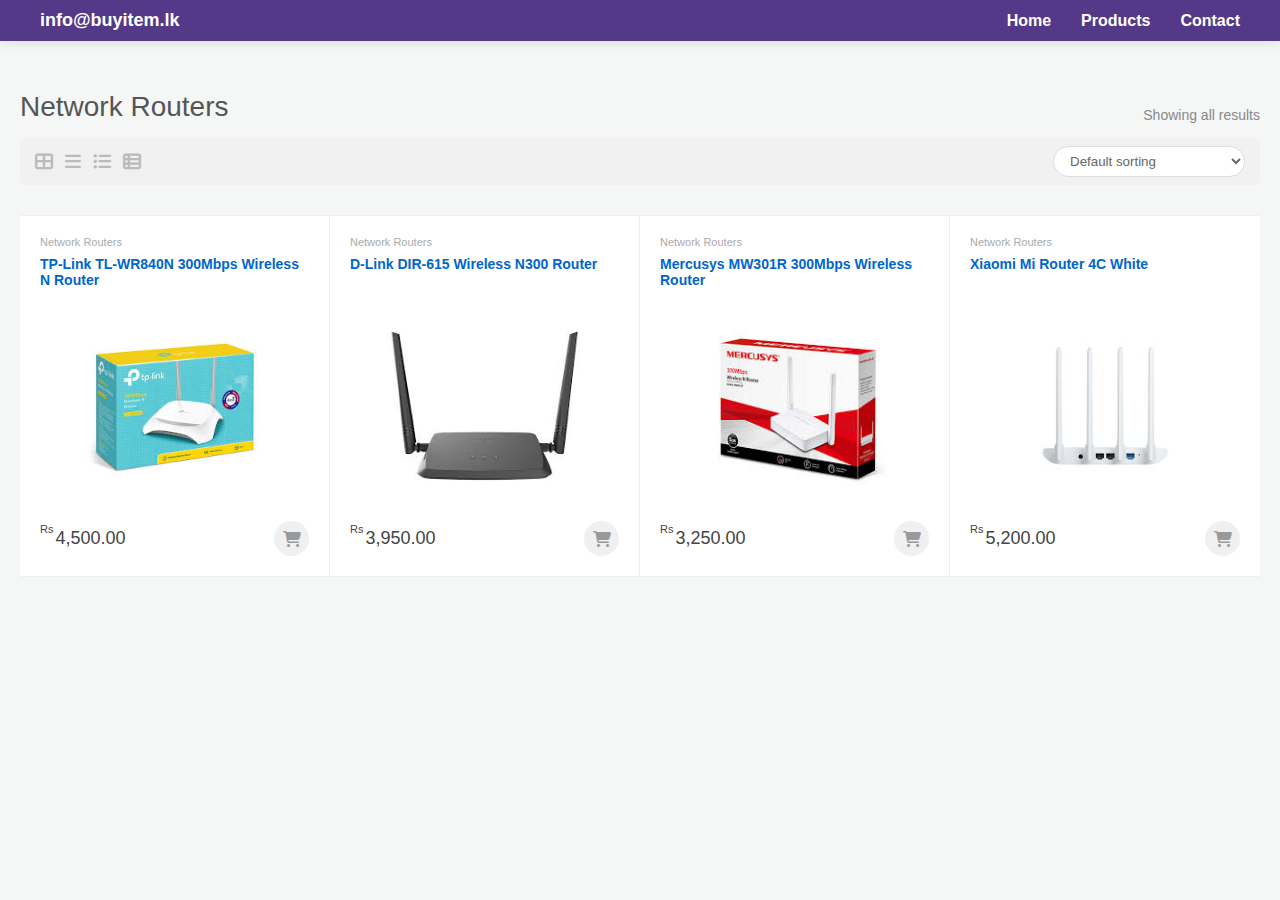
<file: network-routers.html>
<!DOCTYPE html>
<html lang="en">
<head>
    <meta charset="UTF-8">
    <meta name="viewport" content="width=device-width, initial-scale=1.0">
    <title>Network Routers | Buyitem.lk</title>
    <link rel="stylesheet" href="https://cdnjs.cloudflare.com/ajax/libs/font-awesome/6.4.2/css/all.min.css">
    <style>
        /* GLOBAL STYLES */
        * { margin: 0; padding: 0; box-sizing: border-box; font-family: 'Segoe UI', Tahoma, Geneva, Verdana, sans-serif; }
        body { background-color: #f4f7f6; color: #333; }

        .navbar { 
            background-color: rgba(75, 46, 131, 0.95); 
            padding: 10px 40px; 
            display: flex; 
            justify-content: space-between; 
            align-items: center;
            color: white;
            box-shadow: 0 2px 10px rgba(0,0,0,0.1);
        }
        .nav-brand { color: white; font-size: 18px; font-weight: bold; text-decoration: none; }
        .nav-menu { list-style: none; display: flex; gap: 30px; }
        .nav-menu li a { color: white; text-decoration: none; font-weight: bold; transition: 0.3s; }
        .nav-menu li a:hover { color: #ffeb3b; }

        /* CONTENT STYLES */
        .container { max-width: 1400px; margin: 30px auto; padding: 20px; }
        
        .breadcrumb-area { display: flex; justify-content: space-between; align-items: flex-end; margin-bottom: 15px; }
        .breadcrumb-area h1 { font-size: 28px; color: #555; font-weight: 500; }
        .results-text { color: #888; font-size: 14px; }

        /* TOOLBAR */
        .shop-toolbar {
            background: #f1f1f1;
            padding: 8px 15px;
            border-radius: 6px;
            display: flex;
            justify-content: space-between;
            align-items: center;
            margin-bottom: 30px;
        }
        .view-controls { color: #bbb; display: flex; gap: 12px; font-size: 18px; }
        
        .sort-dropdown {
            padding: 6px 12px;
            border: 1px solid #ddd;
            border-radius: 20px;
            background: #fff;
            color: #666;
            outline: none;
        }

        /* PRODUCT GRID */
        .product-list {
            display: grid;
            grid-template-columns: repeat(4, 1fr);
            border-top: 1px solid #eee;
        }

        .item-card {
            padding: 20px;
            background: #fff;
            border-right: 1px solid #eee;
            border-bottom: 1px solid #eee;
            transition: 0.3s;
            position: relative;
            display: flex;
            flex-direction: column;
        }
        .item-card:hover { box-shadow: 0 0 15px rgba(0,0,0,0.05); }

        .cat-name { color: #aaa; font-size: 11px; margin-bottom: 8px; display: block; }
        .prod-name { 
            color: #0066cc; 
            font-weight: bold; 
            font-size: 14px; 
            text-decoration: none; 
            display: block;
            height: 40px;
            margin-bottom: 10px;
        }
        .prod-img { width: 100%; height: 180px; object-fit: contain; margin: 10px 0; }

        .price-box { margin-top: auto; padding-top: 15px; }
        .price-details { display: flex; justify-content: space-between; align-items: center; }
        .currency { font-size: 11px; vertical-align: top; margin-right: 2px; position: relative; top: -5px; }
        .amount { font-size: 18px; color: #444; font-weight: 400; }

        .btn-cart {
            width: 35px;
            height: 35px;
            background: #f0f0f0;
            border-radius: 50%;
            display: flex;
            align-items: center;
            justify-content: center;
            color: #999;
            text-decoration: none;
            transition: 0.3s;
        }
        .btn-cart:hover { background: #4b2e83; color: white; }

        /* RESPONSIVE */
        @media (max-width: 1024px) { .product-list { grid-template-columns: repeat(2, 1fr); } }
        @media (max-width: 600px) { .product-list { grid-template-columns: 1fr; } }
    </style>
</head>
<body>

<nav class="navbar"> 
    <a href="index.html" class="nav-brand">info@buyitem.lk</a> 
    <ul class="nav-menu"> 
        <li><a href="index.html#home">Home</a></li> 
        <li><a href="index.html#products">Products</a></li> 
        <li><a href="index.html#contact">Contact</a></li> 
    </ul> 
</nav>

<div class="container">
    <div class="breadcrumb-area">
        <h1>Network Routers</h1>
        <span class="results-text">Showing all results</span>
    </div>

    <div class="shop-toolbar">
        <div class="view-controls">
            <i class="fa-solid fa-table-cells-large"></i>
            <i class="fa-solid fa-bars"></i>
            <i class="fa-solid fa-list-ul"></i>
            <i class="fa-solid fa-table-list"></i>
        </div>
        <select class="sort-dropdown">
            <option>Default sorting</option>
            <option>Sort by price: low to high</option>
            <option>Sort by price: high to low</option>
        </select>
    </div>

    <div class="product-list">
        
        <div class="item-card">
            <span class="cat-name">Network Routers</span>
            <a href="#" class="prod-name">TP-Link TL-WR840N 300Mbps Wireless N Router</a>
            <img src="TP-Link TL-WR840N 300Mbps Wireless N Router.jpg" class="prod-img" alt="TP-Link Router">
            <div class="price-box">
                <div class="price-details">
                    <div class="amount"><span class="currency">Rs</span>4,500.00</div>
                    <a href="#" class="btn-cart"><i class="fa-solid fa-cart-shopping"></i></a>
                </div>
            </div>
        </div>

        <div class="item-card">
            <span class="cat-name">Network Routers</span>
            <a href="#" class="prod-name">D-Link DIR-615 Wireless N300 Router</a>
            <img src="D-Link DIR-615 Wireless N300 Router.jpg" class="prod-img" alt="D-Link Router">
            <div class="price-box">
                <div class="price-details">
                    <div class="amount"><span class="currency">Rs</span>3,950.00</div>
                    <a href="#" class="btn-cart"><i class="fa-solid fa-cart-shopping"></i></a>
                </div>
            </div>
        </div>

        <div class="item-card">
            <span class="cat-name">Network Routers</span>
            <a href="#" class="prod-name">Mercusys MW301R 300Mbps Wireless Router</a>
            <img src="Mercusys MW301R 300Mbps Wireless Router.jpg" class="prod-img" alt="Mercusys Router">
            <div class="price-box">
                <div class="price-details">
                    <div class="amount"><span class="currency">Rs</span>3,250.00</div>
                    <a href="#" class="btn-cart"><i class="fa-solid fa-cart-shopping"></i></a>
                </div>
            </div>
        </div>

        <div class="item-card" style="border-right: none;">
            <span class="cat-name">Network Routers</span>
            <a href="#" class="prod-name">Xiaomi Mi Router 4C White</a>
            <img src="Xiaomi Mi Router 4C White.jpg" class="prod-img" alt="Xiaomi Router">
            <div class="price-box">
                <div class="price-details">
                    <div class="amount"><span class="currency">Rs</span>5,200.00</div>
                    <a href="#" class="btn-cart"><i class="fa-solid fa-cart-shopping"></i></a>
                </div>
            </div>
        </div>

    </div>
</div>

</body>
</html>
</file>
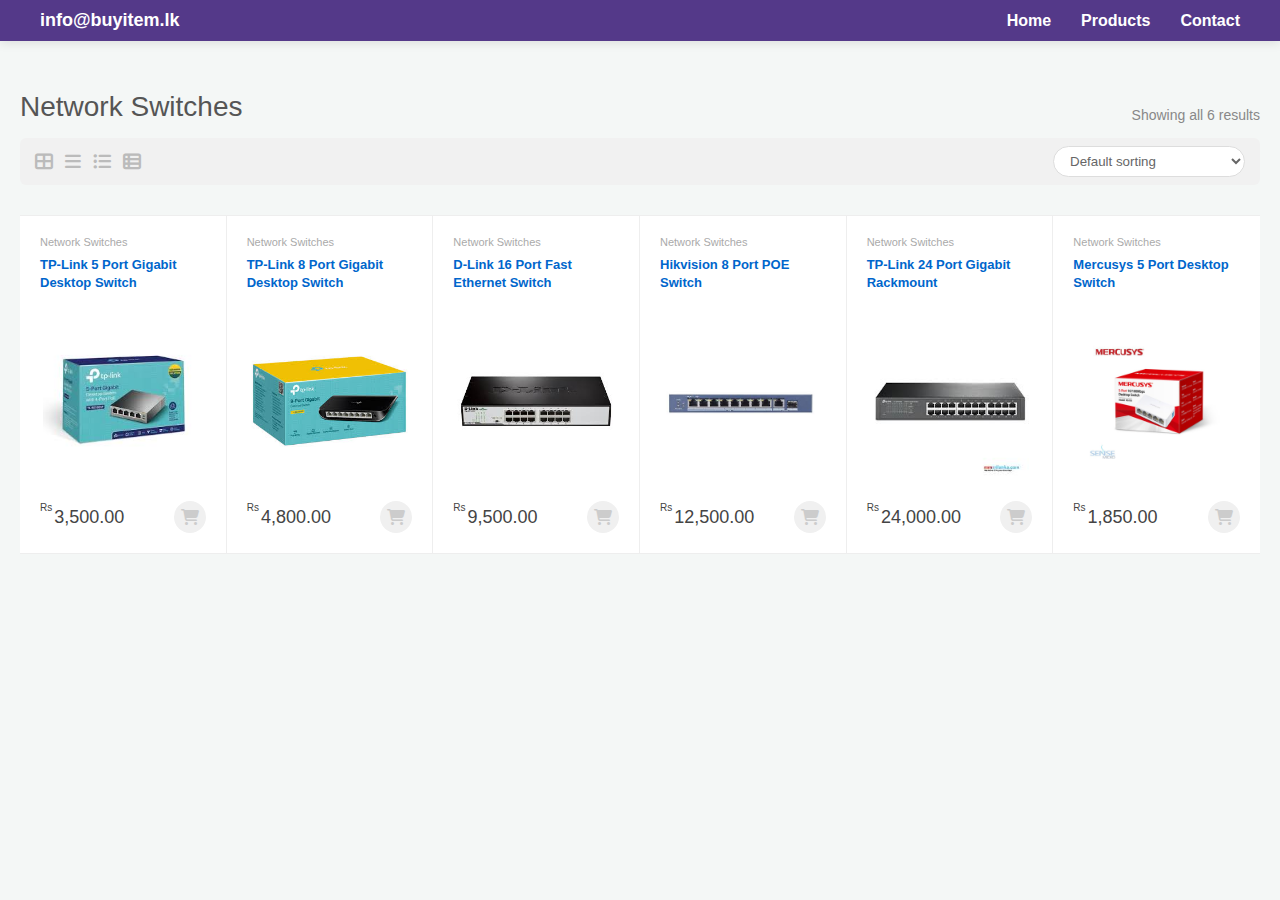
<file: network-switches.html>
<!DOCTYPE html>
<html lang="en">
<head>
    <meta charset="UTF-8">
    <meta name="viewport" content="width=device-width, initial-scale=1.0">
    <title>Network Switches | Buyitem.lk</title>
    <link rel="stylesheet" href="https://cdnjs.cloudflare.com/ajax/libs/font-awesome/6.4.2/css/all.min.css">
    <style>
        /* GLOBAL STYLES */
        * { margin: 0; padding: 0; box-sizing: border-box; font-family: 'Segoe UI', Tahoma, Geneva, Verdana, sans-serif; }
        body { background-color: #f4f7f6; color: #333; }

        .navbar { 
            background-color: rgba(75, 46, 131, 0.95); 
            padding: 10px 40px; 
            display: flex; 
            justify-content: space-between; 
            align-items: center;
            color: white;
            box-shadow: 0 2px 10px rgba(0,0,0,0.1);
        }
        .nav-brand { color: white; font-size: 18px; font-weight: bold; text-decoration: none; }
        .nav-menu { list-style: none; display: flex; gap: 30px; }
        .nav-menu li a { color: white; text-decoration: none; font-weight: bold; transition: 0.3s; }
        .nav-menu li a:hover { color: #ffeb3b; }

        /* CONTENT STYLES */
        .container { max-width: 1400px; margin: 30px auto; padding: 20px; }
        
        .breadcrumb-area { display: flex; justify-content: space-between; align-items: flex-end; margin-bottom: 15px; }
        .breadcrumb-area h1 { font-size: 28px; color: #555; font-weight: 500; }
        .results-text { color: #888; font-size: 14px; }

        /* TOOLBAR */
        .shop-toolbar {
            background: #f1f1f1;
            padding: 8px 15px;
            border-radius: 6px;
            display: flex;
            justify-content: space-between;
            align-items: center;
            margin-bottom: 30px;
        }
        .view-controls { color: #bbb; display: flex; gap: 12px; font-size: 18px; }
        
        .sort-dropdown {
            padding: 6px 12px;
            border: 1px solid #ddd;
            border-radius: 20px;
            background: #fff;
            color: #666;
            outline: none;
        }

        /* PRODUCT GRID (6 Columns) */
        .product-list {
            display: grid;
            grid-template-columns: repeat(6, 1fr);
            border-top: 1px solid #eee;
        }

        .item-card {
            padding: 20px;
            background: #fff;
            border-right: 1px solid #eee;
            border-bottom: 1px solid #eee;
            transition: 0.3s;
            display: flex;
            flex-direction: column;
        }
        .item-card:hover { box-shadow: 0 0 15px rgba(0,0,0,0.05); }

        .cat-name { color: #aaa; font-size: 11px; margin-bottom: 8px; display: block; }
        .prod-name { 
            color: #0066cc; 
            font-weight: bold; 
            font-size: 13px; 
            text-decoration: none; 
            display: block;
            height: 45px;
            margin-bottom: 10px;
            line-height: 1.4;
        }
        .prod-img { width: 100%; height: 160px; object-fit: contain; margin: 10px 0; }

        .price-box { display: flex; justify-content: space-between; align-items: center; margin-top: auto; padding-top: 10px; }
        .currency { font-size: 10px; vertical-align: top; margin-right: 2px; position: relative; top: -5px; }
        .amount { font-size: 18px; color: #444; font-weight: 400; }

        .btn-cart {
            width: 32px;
            height: 32px;
            background: #f0f0f0;
            border-radius: 50%;
            display: flex;
            align-items: center;
            justify-content: center;
            color: #ccc;
            text-decoration: none;
            transition: 0.3s;
        }
        .btn-cart:hover { background: #4b2e83; color: white; }

        /* RESPONSIVE */
        @media (max-width: 1200px) { .product-list { grid-template-columns: repeat(4, 1fr); } }
        @media (max-width: 900px) { .product-list { grid-template-columns: repeat(2, 1fr); } }
        @media (max-width: 500px) { .product-list { grid-template-columns: 1fr; } }
    </style>
</head>
<body>

<nav class="navbar"> 
    <a href="index.html" class="nav-brand">info@buyitem.lk</a> 
    <ul class="nav-menu"> 
        <li><a href="index.html#home">Home</a></li> 
        <li><a href="index.html#products">Products</a></li> 
        <li><a href="index.html#contact">Contact</a></li> 
    </ul> 
</nav>

<div class="container">
    <div class="breadcrumb-area">
        <h1>Network Switches</h1>
        <span class="results-text">Showing all 6 results</span>
    </div>

    <div class="shop-toolbar">
        <div class="view-controls">
            <i class="fa-solid fa-table-cells-large"></i>
            <i class="fa-solid fa-bars"></i>
            <i class="fa-solid fa-list-ul"></i>
            <i class="fa-solid fa-table-list"></i>
        </div>
        <select class="sort-dropdown">
            <option>Default sorting</option>
            <option>Sort by price: low to high</option>
            <option>Sort by price: high to low</option>
        </select>
    </div>

    <div class="product-list">
        
        <div class="item-card">
            <span class="cat-name">Network Switches</span>
            <a href="#" class="prod-name">TP-Link 5 Port Gigabit Desktop Switch</a>
            <img src="TP-Link 5 Port Gigabit Desktop Switch.jpg" class="prod-img" alt="5 Port Switch">
            <div class="price-box">
                <div class="amount"><span class="currency">Rs</span>3,500.00</div>
                <a href="#" class="btn-cart"><i class="fa-solid fa-cart-shopping"></i></a>
            </div>
        </div>

        <div class="item-card">
            <span class="cat-name">Network Switches</span>
            <a href="#" class="prod-name">TP-Link 8 Port Gigabit Desktop Switch</a>
            <img src="TP-Link 8 Port Gigabit Desktop Switch.jpg" class="prod-img" alt="8 Port Switch">
            <div class="price-box">
                <div class="amount"><span class="currency">Rs</span>4,800.00</div>
                <a href="#" class="btn-cart"><i class="fa-solid fa-cart-shopping"></i></a>
            </div>
        </div>

        <div class="item-card">
            <span class="cat-name">Network Switches</span>
            <a href="#" class="prod-name">D-Link 16 Port Fast Ethernet Switch</a>
            <img src="D-Link 16 Port Fast Ethernet Switch.jpg" class="prod-img" alt="16 Port Switch">
            <div class="price-box">
                <div class="amount"><span class="currency">Rs</span>9,500.00</div>
                <a href="#" class="btn-cart"><i class="fa-solid fa-cart-shopping"></i></a>
            </div>
        </div>

        <div class="item-card">
            <span class="cat-name">Network Switches</span>
            <a href="#" class="prod-name">Hikvision 8 Port POE Switch</a>
            <img src="Hikvision 8 Port POE Switch.jpg" class="prod-img" alt="POE Switch">
            <div class="price-box">
                <div class="amount"><span class="currency">Rs</span>12,500.00</div>
                <a href="#" class="btn-cart"><i class="fa-solid fa-cart-shopping"></i></a>
            </div>
        </div>

        <div class="item-card">
            <span class="cat-name">Network Switches</span>
            <a href="#" class="prod-name">TP-Link 24 Port Gigabit Rackmount</a>
            <img src="TP-Link 24 Port Gigabit Rackmount.jpg" class="prod-img" alt="24 Port Switch">
            <div class="price-box">
                <div class="amount"><span class="currency">Rs</span>24,000.00</div>
                <a href="#" class="btn-cart"><i class="fa-solid fa-cart-shopping"></i></a>
            </div>
        </div>

        <div class="item-card" style="border-right: none;">
            <span class="cat-name">Network Switches</span>
            <a href="#" class="prod-name">Mercusys 5 Port Desktop Switch</a>
            <img src="Mercusys 5 Port Desktop Switch.jpg" class="prod-img" alt="Mercusys Switch">
            <div class="price-box">
                <div class="amount"><span class="currency">Rs</span>1,850.00</div>
                <a href="#" class="btn-cart"><i class="fa-solid fa-cart-shopping"></i></a>
            </div>
        </div>

    </div>
</div>

</body>
</html>
</file>
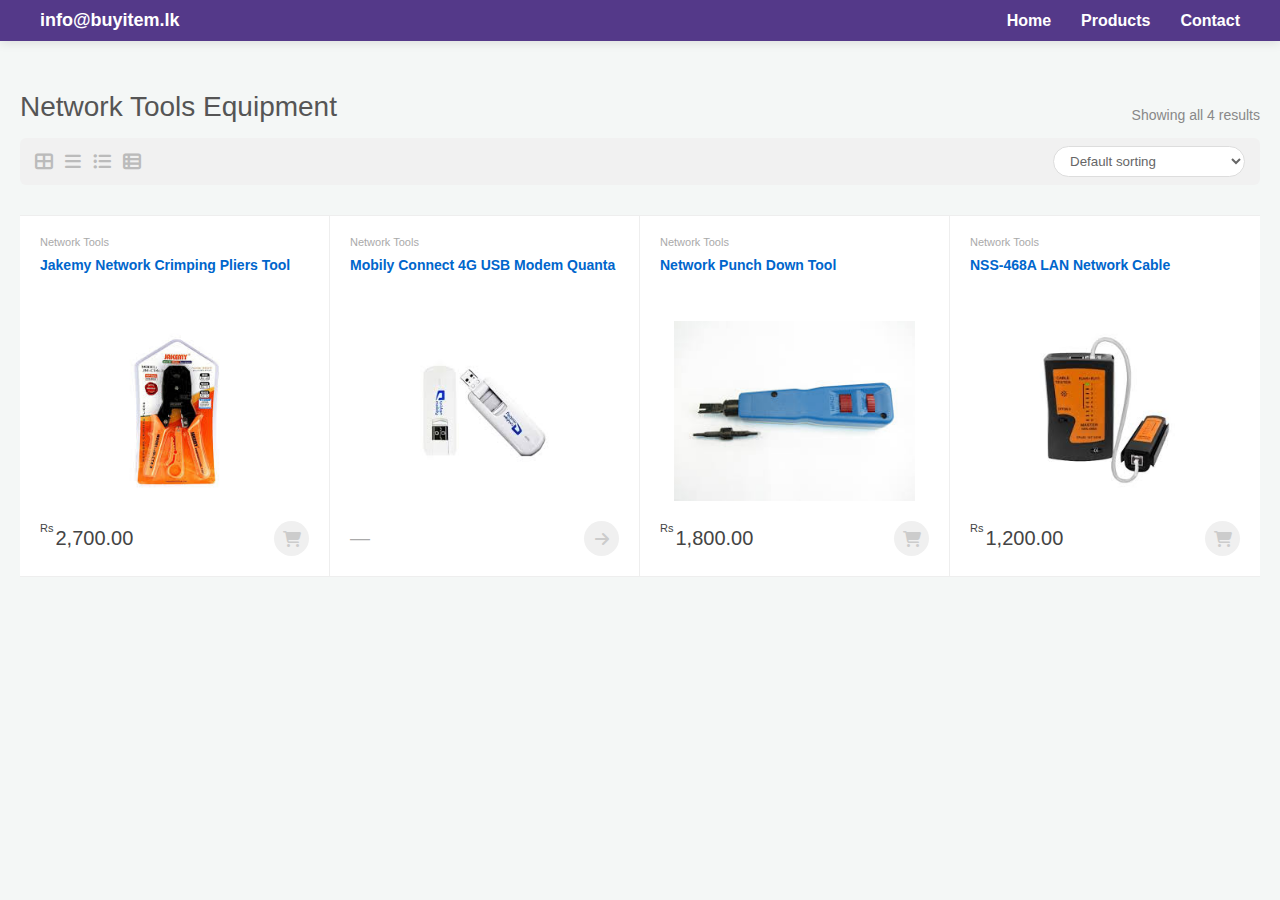
<file: network-tools.html>
<!DOCTYPE html>
<html lang="en">
<head>
    <meta charset="UTF-8">
    <meta name="viewport" content="width=device-width, initial-scale=1.0">
    <title>Network Tools Equipment | Buyitem.lk</title>
    <link rel="stylesheet" href="https://cdnjs.cloudflare.com/ajax/libs/font-awesome/6.4.2/css/all.min.css">
    <style>
        /* GLOBAL STYLES */
        * { margin: 0; padding: 0; box-sizing: border-box; font-family: 'Segoe UI', Tahoma, Geneva, Verdana, sans-serif; }
        body { background-color: #f4f7f6; color: #333; }

        .navbar { 
            background-color: rgba(75, 46, 131, 0.95); 
            padding: 10px 40px; 
            display: flex; 
            justify-content: space-between; 
            align-items: center;
            color: white;
            box-shadow: 0 2px 10px rgba(0,0,0,0.1);
        }
        .nav-brand { color: white; font-size: 18px; font-weight: bold; text-decoration: none; }
        .nav-menu { list-style: none; display: flex; gap: 30px; }
        .nav-menu li a { color: white; text-decoration: none; font-weight: bold; transition: 0.3s; }
        .nav-menu li a:hover { color: #ffeb3b; }

        /* CONTENT STYLES */
        .container { max-width: 1400px; margin: 30px auto; padding: 20px; }
        
        .breadcrumb-area { display: flex; justify-content: space-between; align-items: flex-end; margin-bottom: 15px; }
        .breadcrumb-area h1 { font-size: 28px; color: #555; font-weight: 500; }
        .results-text { color: #888; font-size: 14px; }

        /* TOOLBAR */
        .shop-toolbar {
            background: #f1f1f1;
            padding: 8px 15px;
            border-radius: 6px;
            display: flex;
            justify-content: space-between;
            align-items: center;
            margin-bottom: 30px;
        }
        .view-controls { color: #bbb; display: flex; gap: 12px; font-size: 18px; }
        
        .sort-dropdown {
            padding: 6px 12px;
            border: 1px solid #ddd;
            border-radius: 20px;
            background: #fff;
            color: #666;
            outline: none;
        }

        /* PRODUCT GRID (4 Columns for this category) */
        .product-list {
            display: grid;
            grid-template-columns: repeat(4, 1fr);
            border-top: 1px solid #eee;
        }

        .item-card {
            padding: 20px;
            background: #fff;
            border-right: 1px solid #eee;
            border-bottom: 1px solid #eee;
            transition: 0.3s;
            display: flex;
            flex-direction: column;
        }
        .item-card:hover { box-shadow: 0 0 15px rgba(0,0,0,0.05); }

        .cat-name { color: #aaa; font-size: 11px; margin-bottom: 8px; display: block; }
        .prod-name { 
            color: #0066cc; 
            font-weight: bold; 
            font-size: 14px; 
            text-decoration: none; 
            display: block;
            height: 45px;
            margin-bottom: 10px;
            line-height: 1.4;
        }
        .prod-img { width: 100%; height: 180px; object-fit: contain; margin: 10px 0; }

        .price-box { display: flex; justify-content: space-between; align-items: center; margin-top: auto; padding-top: 10px; }
        .currency { font-size: 11px; vertical-align: top; margin-right: 2px; position: relative; top: -5px; }
        .amount { font-size: 20px; color: #444; font-weight: 400; }

        .btn-cart {
            width: 35px;
            height: 35px;
            background: #f0f0f0;
            border-radius: 50%;
            display: flex;
            align-items: center;
            justify-content: center;
            color: #ccc;
            text-decoration: none;
            transition: 0.3s;
        }
        .btn-cart:hover { background: #4b2e83; color: white; }

        /* RESPONSIVE */
        @media (max-width: 992px) { .product-list { grid-template-columns: repeat(2, 1fr); } }
        @media (max-width: 600px) { .product-list { grid-template-columns: 1fr; } }
    </style>
</head>
<body>

<nav class="navbar"> 
    <a href="index.html" class="nav-brand">info@buyitem.lk</a> 
    <ul class="nav-menu"> 
        <li><a href="index.html#home">Home</a></li> 
        <li><a href="index.html#products">Products</a></li> 
        <li><a href="index.html#contact">Contact</a></li> 
    </ul> 
</nav>

<div class="container">
    <div class="breadcrumb-area">
        <h1>Network Tools Equipment</h1>
        <span class="results-text">Showing all 4 results</span>
    </div>

    <div class="shop-toolbar">
        <div class="view-controls">
            <i class="fa-solid fa-table-cells-large"></i>
            <i class="fa-solid fa-bars"></i>
            <i class="fa-solid fa-list-ul"></i>
            <i class="fa-solid fa-table-list"></i>
        </div>
        <select class="sort-dropdown">
            <option>Default sorting</option>
            <option>Sort by price: low to high</option>
            <option>Sort by price: high to low</option>
        </select>
    </div>

    <div class="product-list">
        
        <div class="item-card">
            <span class="cat-name">Network Tools</span>
            <a href="#" class="prod-name">Jakemy Network Crimping Pliers Tool</a>
            <img src="Jakemy Network Crimping Pliers Tool.jpg" class="prod-img" alt="Crimping Tool">
            <div class="price-box">
                <div class="amount"><span class="currency">Rs</span>2,700.00</div>
                <a href="#" class="btn-cart"><i class="fa-solid fa-cart-shopping"></i></a>
            </div>
        </div>

        <div class="item-card">
            <span class="cat-name">Network Tools</span>
            <a href="#" class="prod-name">Mobily Connect 4G USB Modem Quanta</a>
            <img src="Mobily Connect 4G USB Modem Quanta.jpg" class="prod-img" alt="4G Modem">
            <div class="price-box">
                <div class="amount" style="color:#aaa;">—</div>
                <a href="#" class="btn-cart"><i class="fa-solid fa-arrow-right"></i></a>
            </div>
        </div>

        <div class="item-card">
            <span class="cat-name">Network Tools</span>
            <a href="#" class="prod-name">Network Punch Down Tool</a>
            <img src="Network Punch Down Tool.jpg" class="prod-img" alt="Punch Down Tool">
            <div class="price-box">
                <div class="amount"><span class="currency">Rs</span>1,800.00</div>
                <a href="#" class="btn-cart"><i class="fa-solid fa-cart-shopping"></i></a>
            </div>
        </div>

        <div class="item-card" style="border-right: none;">
            <span class="cat-name">Network Tools</span>
            <a href="#" class="prod-name">NSS-468A LAN Network Cable</a>
            <img src="NSS-468A LAN Network Cable.jpg" class="prod-img" alt="Cable Tester">
            <div class="price-box">
                <div class="amount"><span class="currency">Rs</span>1,200.00</div>
                <a href="#" class="btn-cart"><i class="fa-solid fa-cart-shopping"></i></a>
            </div>
        </div>

    </div>
</div>

</body>
</html>
</file>
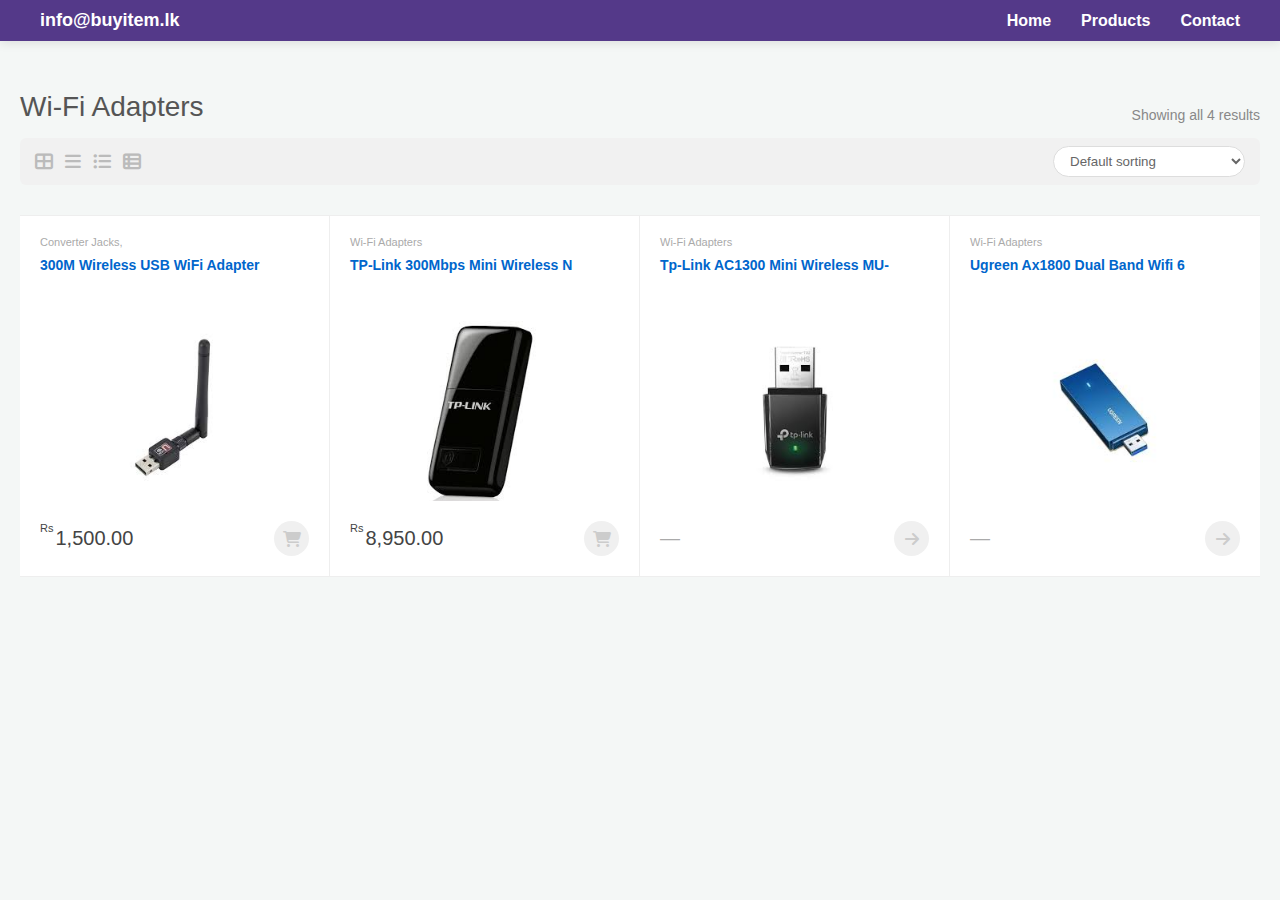
<file: wi-fi-adapters.html>
<!DOCTYPE html>
<html lang="en">
<head>
    <meta charset="UTF-8">
    <meta name="viewport" content="width=device-width, initial-scale=1.0">
    <title>Wi-Fi Adapters | Buyitem.lk</title>
    <link rel="stylesheet" href="https://cdnjs.cloudflare.com/ajax/libs/font-awesome/6.4.2/css/all.min.css">
    <style>
        /* GLOBAL STYLES */
        * { margin: 0; padding: 0; box-sizing: border-box; font-family: 'Segoe UI', Tahoma, Geneva, Verdana, sans-serif; }
        body { background-color: #f4f7f6; color: #333; }

        .navbar { 
            background-color: rgba(75, 46, 131, 0.95); 
            padding: 10px 40px; 
            display: flex; 
            justify-content: space-between; 
            align-items: center;
            color: white;
            box-shadow: 0 2px 10px rgba(0,0,0,0.1);
        }
        .nav-brand { color: white; font-size: 18px; font-weight: bold; text-decoration: none; }
        .nav-menu { list-style: none; display: flex; gap: 30px; }
        .nav-menu li a { color: white; text-decoration: none; font-weight: bold; transition: 0.3s; }
        .nav-menu li a:hover { color: #ffeb3b; }

        /* CONTENT STYLES */
        .container { max-width: 1400px; margin: 30px auto; padding: 20px; }
        
        .breadcrumb-area { display: flex; justify-content: space-between; align-items: flex-end; margin-bottom: 15px; }
        .breadcrumb-area h1 { font-size: 28px; color: #555; font-weight: 500; }
        .results-text { color: #888; font-size: 14px; }

        /* TOOLBAR */
        .shop-toolbar {
            background: #f1f1f1;
            padding: 8px 15px;
            border-radius: 6px;
            display: flex;
            justify-content: space-between;
            align-items: center;
            margin-bottom: 30px;
        }
        .view-controls { color: #bbb; display: flex; gap: 12px; font-size: 18px; }
        
        .sort-dropdown {
            padding: 6px 12px;
            border: 1px solid #ddd;
            border-radius: 20px;
            background: #fff;
            color: #666;
            outline: none;
        }

        /* PRODUCT GRID */
        .product-list {
            display: grid;
            grid-template-columns: repeat(4, 1fr);
            border-top: 1px solid #eee;
        }

        .item-card {
            padding: 20px;
            background: #fff;
            border-right: 1px solid #eee;
            border-bottom: 1px solid #eee;
            transition: 0.3s;
            display: flex;
            flex-direction: column;
        }
        .item-card:hover { box-shadow: 0 0 15px rgba(0,0,0,0.05); }

        .cat-name { color: #aaa; font-size: 11px; margin-bottom: 8px; display: block; }
        .prod-name { 
            color: #0066cc; 
            font-weight: bold; 
            font-size: 14px; 
            text-decoration: none; 
            display: block;
            height: 45px;
            margin-bottom: 10px;
            line-height: 1.4;
        }
        .prod-img { width: 100%; height: 180px; object-fit: contain; margin: 10px 0; }

        .price-box { display: flex; justify-content: space-between; align-items: center; margin-top: auto; padding-top: 10px; }
        .currency { font-size: 11px; vertical-align: top; margin-right: 2px; position: relative; top: -5px; }
        .amount { font-size: 20px; color: #444; font-weight: 400; }

        .btn-cart {
            width: 35px;
            height: 35px;
            background: #f0f0f0;
            border-radius: 50%;
            display: flex;
            align-items: center;
            justify-content: center;
            color: #ccc;
            text-decoration: none;
            transition: 0.3s;
        }
        .btn-cart:hover { background: #4b2e83; color: white; }

        /* RESPONSIVE */
        @media (max-width: 992px) { .product-list { grid-template-columns: repeat(2, 1fr); } }
        @media (max-width: 600px) { .product-list { grid-template-columns: 1fr; } }
    </style>
</head>
<body>

<nav class="navbar"> 
    <a href="index.html" class="nav-brand">info@buyitem.lk</a> 
    <ul class="nav-menu"> 
        <li><a href="index.html#home">Home</a></li> 
        <li><a href="index.html#products">Products</a></li> 
        <li><a href="index.html#contact">Contact</a></li> 
    </ul> 
</nav>

<div class="container">
    <div class="breadcrumb-area">
        <h1>Wi-Fi Adapters</h1>
        <span class="results-text">Showing all 4 results</span>
    </div>

    <div class="shop-toolbar">
        <div class="view-controls">
            <i class="fa-solid fa-table-cells-large"></i>
            <i class="fa-solid fa-bars"></i>
            <i class="fa-solid fa-list-ul"></i>
            <i class="fa-solid fa-table-list"></i>
        </div>
        <select class="sort-dropdown">
            <option>Default sorting</option>
            <option>Sort by price: low to high</option>
            <option>Sort by price: high to low</option>
        </select>
    </div>

    <div class="product-list">
        
        <div class="item-card">
            <span class="cat-name">Converter Jacks,</span>
            <a href="#" class="prod-name">300M Wireless USB WiFi Adapter</a>
            <img src="300M Wireless USB WiFi Adapter.jpg" class="prod-img" alt="300M WiFi">
            <div class="price-box">
                <div class="amount"><span class="currency">Rs</span>1,500.00</div>
                <a href="#" class="btn-cart"><i class="fa-solid fa-cart-shopping"></i></a>
            </div>
        </div>

        <div class="item-card">
            <span class="cat-name">Wi-Fi Adapters</span>
            <a href="#" class="prod-name">TP-Link 300Mbps Mini Wireless N</a>
            <img src="TP-Link 300Mbps Mini Wireless N.jpg" class="prod-img" alt="TP-Link 300">
            <div class="price-box">
                <div class="amount"><span class="currency">Rs</span>8,950.00</div>
                <a href="#" class="btn-cart"><i class="fa-solid fa-cart-shopping"></i></a>
            </div>
        </div>

        <div class="item-card">
            <span class="cat-name">Wi-Fi Adapters</span>
            <a href="#" class="prod-name">Tp-Link AC1300 Mini Wireless MU-</a>
            <img src="Tp-Link AC1300 Mini Wireless MU-.jpg" class="prod-img" alt="TP-Link AC1300">
            <div class="price-box">
                <div class="amount" style="color:#aaa;">—</div>
                <a href="#" class="btn-cart"><i class="fa-solid fa-arrow-right"></i></a>
            </div>
        </div>

        <div class="item-card" style="border-right: none;">
            <span class="cat-name">Wi-Fi Adapters</span>
            <a href="#" class="prod-name">Ugreen Ax1800 Dual Band Wifi 6</a>
            <img src="Ugreen Ax1800 Dual Band Wifi 6.jpg" class="prod-img" alt="Ugreen Ax1800">
            <div class="price-box">
                <div class="amount" style="color:#aaa;">—</div>
                <a href="#" class="btn-cart"><i class="fa-solid fa-arrow-right"></i></a>
            </div>
        </div>

    </div>
</div>

</body>
</html>
</file>
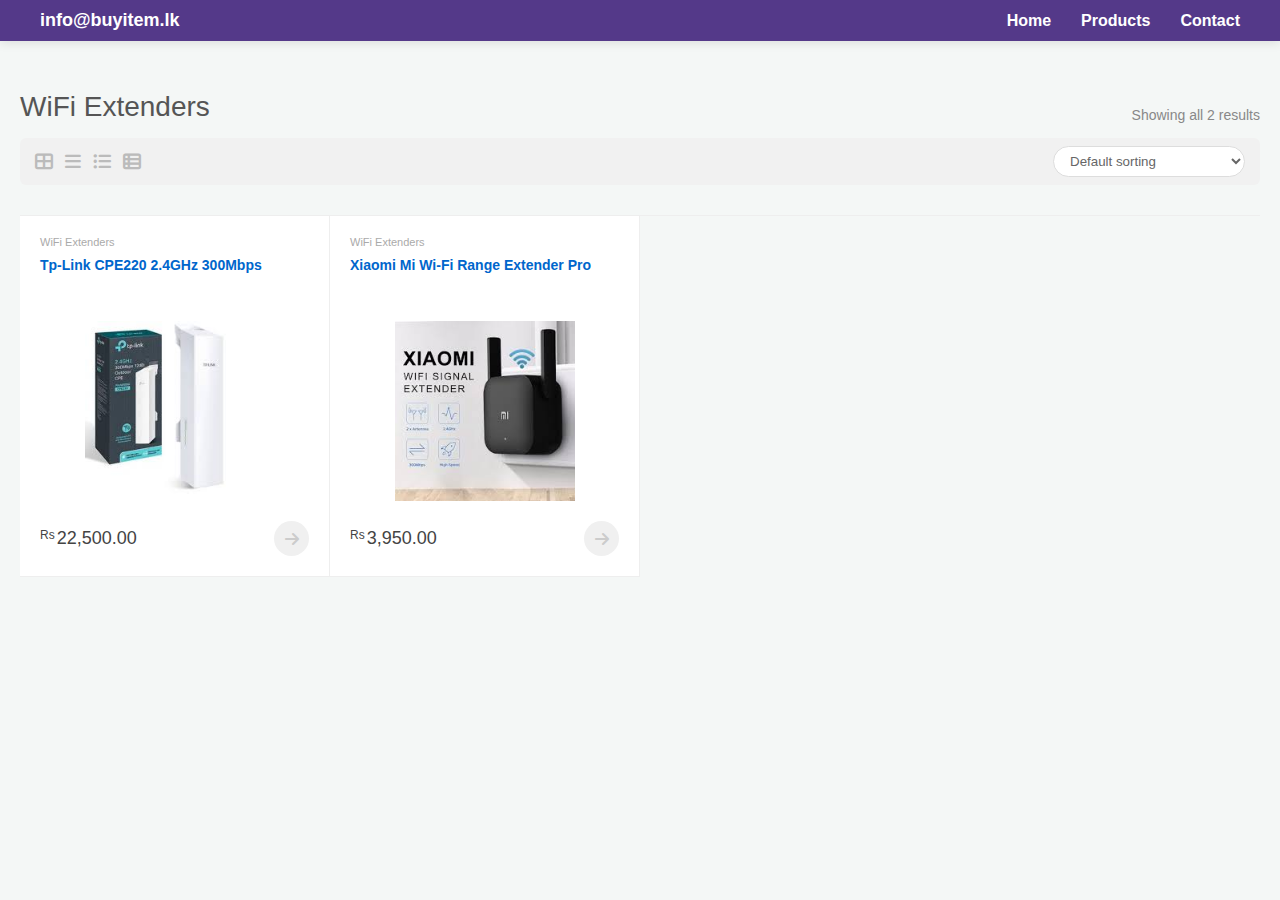
<file: wifi-extenders.html>
<!DOCTYPE html>
<html lang="en">
<head>
    <meta charset="UTF-8">
    <meta name="viewport" content="width=device-width, initial-scale=1.0">
    <title>WiFi Extenders | Buyitem.lk</title>
    <link rel="stylesheet" href="https://cdnjs.cloudflare.com/ajax/libs/font-awesome/6.4.2/css/all.min.css">
    <style>
        /* GLOBAL STYLES */
        * { margin: 0; padding: 0; box-sizing: border-box; font-family: 'Segoe UI', Tahoma, Geneva, Verdana, sans-serif; }
        body { background-color: #f4f7f6; color: #333; }

        .navbar { 
            background-color: rgba(75, 46, 131, 0.95); 
            padding: 10px 40px; 
            display: flex; 
            justify-content: space-between; 
            align-items: center;
            color: white;
            box-shadow: 0 2px 10px rgba(0,0,0,0.1);
        }
        .nav-brand { color: white; font-size: 18px; font-weight: bold; text-decoration: none; }
        .nav-menu { list-style: none; display: flex; gap: 30px; }
        .nav-menu li a { color: white; text-decoration: none; font-weight: bold; transition: 0.3s; }
        .nav-menu li a:hover { color: #ffeb3b; }

        /* CONTENT STYLES */
        .container { max-width: 1400px; margin: 30px auto; padding: 20px; }
        
        .breadcrumb-area { display: flex; justify-content: space-between; align-items: flex-end; margin-bottom: 15px; }
        .breadcrumb-area h1 { font-size: 28px; color: #555; font-weight: 500; }
        .results-text { color: #888; font-size: 14px; }

        /* TOOLBAR */
        .shop-toolbar {
            background: #f1f1f1;
            padding: 8px 15px;
            border-radius: 6px;
            display: flex;
            justify-content: space-between;
            align-items: center;
            margin-bottom: 30px;
        }
        .view-controls { color: #bbb; display: flex; gap: 12px; font-size: 18px; }
        
        .sort-dropdown {
            padding: 6px 12px;
            border: 1px solid #ddd;
            border-radius: 20px;
            background: #fff;
            color: #666;
            outline: none;
        }

        /* PRODUCT GRID */
        .product-list {
            display: grid;
            grid-template-columns: repeat(4, 1fr);
            border-top: 1px solid #eee;
        }

        .item-card {
            padding: 20px;
            background: #fff;
            border-right: 1px solid #eee;
            border-bottom: 1px solid #eee;
            transition: 0.3s;
            display: flex;
            flex-direction: column;
        }
        .item-card:hover { box-shadow: 0 0 15px rgba(0,0,0,0.05); }

        .cat-name { color: #aaa; font-size: 11px; margin-bottom: 8px; display: block; }
        .prod-name { 
            color: #0066cc; 
            font-weight: bold; 
            font-size: 14px; 
            text-decoration: none; 
            display: block;
            height: 45px;
            margin-bottom: 10px;
            line-height: 1.4;
        }
        .prod-img { width: 100%; height: 180px; object-fit: contain; margin: 10px 0; }

        /* Updated Price Styling to match images */
        .price-box { 
            display: flex; 
            justify-content: space-between; 
            align-items: center; 
            margin-top: auto; 
            padding-top: 10px; 
        }

        .amount { 
            font-size: 18px; 
            color: #444; 
            font-weight: 500; 
        }

        .currency { 
            font-size: 12px; 
            vertical-align: top; 
            margin-right: 2px; 
        }

        .btn-cart {
            width: 35px;
            height: 35px;
            background: #f0f0f0;
            border-radius: 50%;
            display: flex;
            align-items: center;
            justify-content: center;
            color: #ccc;
            text-decoration: none;
            transition: 0.3s;
        }
        .btn-cart:hover { background: #4b2e83; color: white; }

        /* RESPONSIVE */
        @media (max-width: 992px) { .product-list { grid-template-columns: repeat(2, 1fr); } }
        @media (max-width: 600px) { .product-list { grid-template-columns: 1fr; } }
    </style>
</head>
<body>

<nav class="navbar"> 
    <a href="index.html" class="nav-brand">info@buyitem.lk</a> 
    <ul class="nav-menu"> 
        <li><a href="index.html#home">Home</a></li> 
        <li><a href="index.html#products">Products</a></li> 
        <li><a href="index.html#contact">Contact</a></li> 
    </ul> 
</nav>

<div class="container">
    <div class="breadcrumb-area">
        <h1>WiFi Extenders</h1>
        <span class="results-text">Showing all 2 results</span>
    </div>

    <div class="shop-toolbar">
        <div class="view-controls">
            <i class="fa-solid fa-table-cells-large"></i>
            <i class="fa-solid fa-bars"></i>
            <i class="fa-solid fa-list-ul"></i>
            <i class="fa-solid fa-table-list"></i>
        </div>
        <select class="sort-dropdown">
            <option>Default sorting</option>
            <option>Sort by price: low to high</option>
            <option>Sort by price: high to low</option>
        </select>
    </div>

    <div class="product-list">
        
        <div class="item-card">
            <span class="cat-name">WiFi Extenders</span>
            <a href="#" class="prod-name">Tp-Link CPE220 2.4GHz 300Mbps</a>
            <img src="Tp-Link CPE220 2.4GHz 300Mbps.jpg" class="prod-img" alt="Tp-Link CPE220">
            <div class="price-box">
                <div class="amount"><span class="currency">Rs</span>22,500.00</div>
                <a href="#" class="btn-cart"><i class="fa-solid fa-arrow-right"></i></a>
            </div>
        </div>

        <div class="item-card">
            <span class="cat-name">WiFi Extenders</span>
            <a href="#" class="prod-name">Xiaomi Mi Wi-Fi Range Extender Pro</a>
            <img src="Xiaomi Mi Wi-Fi Range Extender Pro.jpg" class="prod-img" alt="Xiaomi Extender Pro">
            <div class="price-box">
                <div class="amount"><span class="currency">Rs</span>3,950.00</div>
                <a href="#" class="btn-cart"><i class="fa-solid fa-arrow-right"></i></a>
            </div>
        </div>

    </div>
</div>

</body>
</html>
</file>
